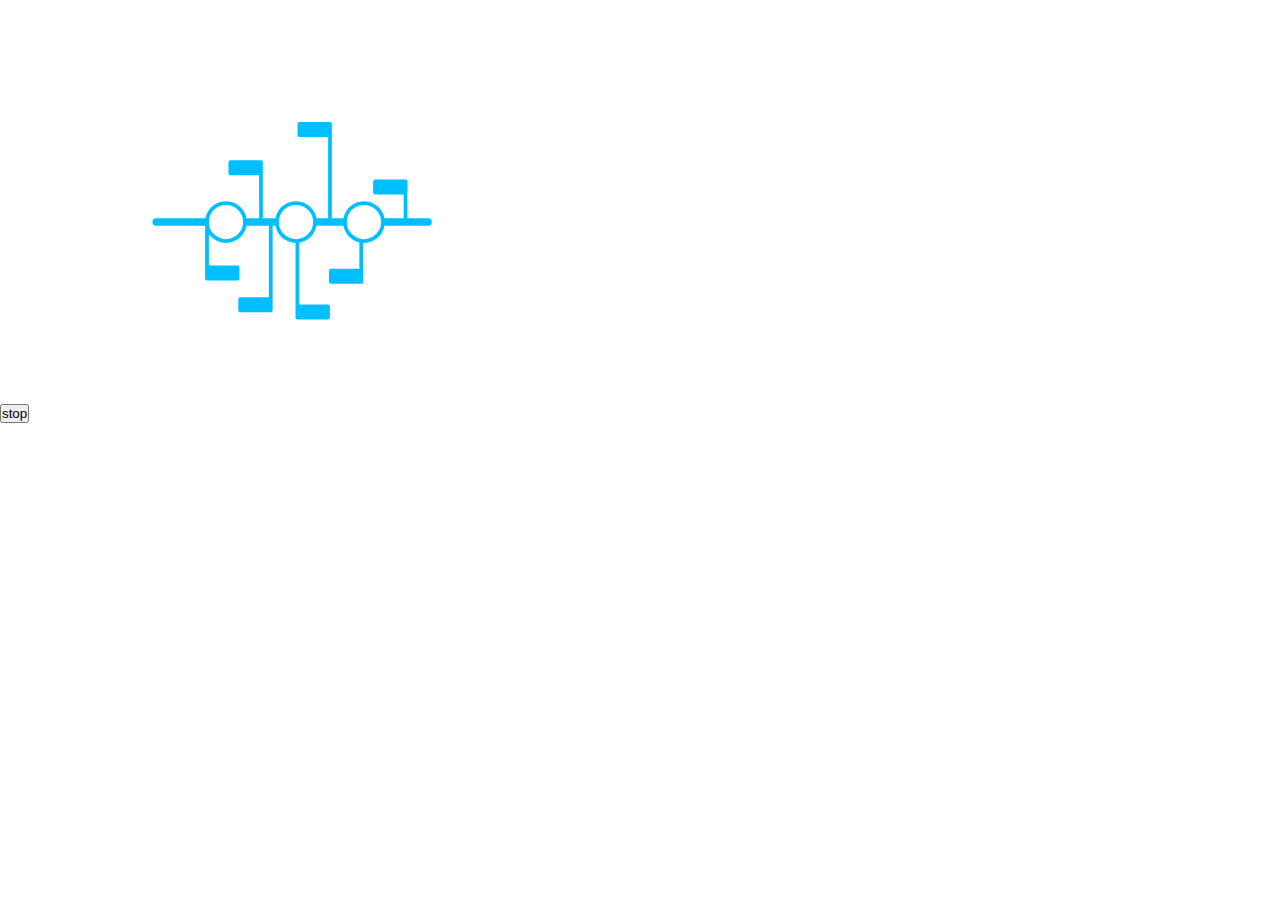
<file: sites/MScComputing/prep/vectorImgs2/vectorImgs2.html>
﻿<!DOCTYPE HTML><html><head><style>*{margin:0;padding:0;}</style><meta charset="utf-8" /><title></title></head><body style="overflow:hidden;"><script>var data ={"Bg":"#FFFFFF","FV":"9","Fc":"14","Fh":"400","Fr":12.0,"Fw":"550","Ft":{"xi":0,"xm":550,"yi":0,"ym":400},"Mf":{"tp":39,"Sf":[{"d":1,"id":"1","ma":"1,0,0,1,0,0","rp":true,"tp":26},{"tp":1},{"d":1,"id":"2","rp":true,"tp":26},{"tp":1},{"d":1,"id":"3","rp":true,"tp":26},{"tp":1},{"d":1,"id":"4","rp":true,"tp":26},{"tp":1},{"d":1,"id":"5","rp":true,"tp":26},{"tp":1},{"d":1,"id":"6","rp":true,"tp":26},{"tp":1},{"d":1,"id":"7","rp":true,"tp":26},{"tp":1},{"d":1,"id":"8","rp":true,"tp":26},{"tp":1},{"d":1,"id":"9","rp":true,"tp":26},{"tp":1},{"d":1,"id":"10","rp":true,"tp":26},{"tp":1},{"d":1,"id":"11","rp":true,"tp":26},{"tp":1},{"d":1,"id":"12","rp":true,"tp":26},{"tp":1},{"d":1,"id":"13","rp":true,"tp":26},{"tp":1},{"d":1,"id":"14","rp":true,"tp":26},{"tp":1}]},"tg":[{"id":1,"tp":2,"Fs":[{"c":"rgb(0,191,255)","tp":1},{"c":"rgb(255,0,0)","tp":1}],"pt":[{"da":"M360.6,186.6Q363.25 186.85 366.1 187.75Q389.65 206.4 405.05 232.25Q419.3 256.15 425.5 283.2Q432 311.8 433.05 341.05Q433.35 348.9 428.35 355.05Q421.85 359.1 415.35 354.65Q408.75 350.05 407.65 342.05Q404.95 322.1 399.15 302.65Q390.75 274.5 373.55 250.35L374.65 275.85Q377.25 318.55 385.2 360.65L251.35 361.3Q263.8 336.8 264.7 309.15Q265.45 285.35 261.2 250.75Q253.2 263.85 242.6 279.05Q231.95 294.25 215.85 290.6Q199.75 286.9 191.1 261.3Q182.45 235.65 180.05 221.8L177.55 207.15L177.05 206.1Q175.9 206.1 172.35 198.55L172.7 194.5L171.95 189.25L171.2 184.95L170.65 182.8L168.5 179.75L165.5 174.6L163.3 169.55L163.15 169.15L161.45 166.8Q160.8 165.7 159.65 162.65Q158.4 159.35 158.4 158.35Q158.4 156 160.95 158.65Q163.3 161.05 165.3 164.75L169.35 169.7L172.15 173.1L172.55 173.3Q174.1 174.15 174.9 174.3Q175.65 172.1 175.65 171.2Q175.65 169.65 173.95 164.85L172.6 161.2Q170.3 155.35 170.15 154.55Q169.45 153.7 168.75 151.35L167.9 147.8Q167.9 145.3 168.75 145.05L169.35 145.25Q169.55 144.6 170.05 144.65Q170.8 144.7 171.95 146.35Q174.4 149.95 175.45 155.55L178.95 162.2L181.4 167.1L181.6 167.1Q182.1 167.1 183.75 160.65L183.55 152.9L183.3 145.2L182.85 139.7L182.4 136.6Q182.4 132.95 185.5 132.2Q187.55 131.7 188.25 132.6Q188.1 132.9 188.1 133.35L188.4 134.6L188.9 148.55Q188.95 149.7 189.35 152.2L189.8 155.7L189.8 159.65L190.1 160.95L190.6 163.3Q191.35 165.8 192.6 165.8Q194.6 165.8 198.7 152.25L202.1 140.05L202.85 139.85Q204.15 139.85 204.75 140.7L205.05 141.25L205.75 142.1Q205.4 142.85 205.55 144L204.9 149.6L204.25 154.95L203.8 159.3L203.8 159.4L204.15 163.3L204.35 163.8L203.8 168.5L204.05 173.3L204.15 175.5L203.8 176.8Q204.7 178.95 205.95 178.95Q206.55 178.95 208.65 175.85L211.4 171.45Q212.9 168.85 214.1 167.55Q215.85 165.8 217.95 165.8Q220.05 165.85 220.05 167.7Q220.05 168.7 217 173.7L213.75 179.1L213.25 181.8L212.75 184.7L212.5 185.45L212.25 191.1Q212.2 192.9 210.3 195.55L206.85 199.5Q204.85 201.6 203.6 203.6Q203.05 203.95 202.65 204.6Q201.9 205.75 201.9 206.55L202 207.3L201.7 207.45L201.9 208.7Q205.65 228.8 212.6 248Q214 251.95 220.75 261.15Q232.7 236.05 240.45 220.75Q248.2 205.45 251.3 200.9Q258.7 191.6 272.4 188.8L283.1 187.85L286.35 190.55Q288.15 191.5 290.75 192.45Q306.35 198.45 323.1 197.65Q339 196.75 352.95 189.6L355.25 187.75Q356.7 186.25 360.6 186.6M204.5,146.25L204.5 146.2L204.3 147.3L204.5 146.25M174.8,161.15L174.75 161.1L174.75 161.15L174.8 161.15","fi":0},{"da":"M358.25,97Q373.95 112.7 373.95 134.8Q373.95 156.95 358.25 172.65Q342.55 188.3 320.45 188.3Q310.6 188.3 302.05 185.2Q291.3 181.35 282.6 172.65Q266.95 156.95 266.95 134.8Q266.95 112.7 282.6 97Q298.3 81.3 320.45 81.3Q342.25 81.3 357.8 96.55L358.25 97","fi":1}]},{"id":2,"tp":2,"Fs":[{"c":"rgb(0,191,255)","tp":1}],"pt":[{"da":"M358.25,97Q373.95 112.7 373.95 134.8Q373.95 156.95 358.25 172.65Q342.55 188.3 320.45 188.3Q310.6 188.3 302.05 185.2Q291.3 181.35 282.6 172.65Q266.95 156.95 266.95 134.8Q266.95 112.7 282.6 97Q298.3 81.3 320.45 81.3Q342.25 81.3 357.8 96.55L358.25 97M355.25,187.75Q356.7 186.25 360.6 186.6Q363.25 186.85 366.1 187.75Q389.65 206.4 405.05 232.25Q419.3 256.15 425.5 283.2Q432 311.8 433.05 341.05Q433.35 348.9 428.35 355.05Q421.85 359.1 415.35 354.65Q408.75 350.05 407.65 342.05Q404.95 322.1 399.15 302.65Q390.75 274.5 373.55 250.35L374.65 275.85Q377.25 318.55 385.2 360.65L251.35 361.3Q263.8 336.8 264.7 309.15Q265.45 285.35 261.2 250.75Q253.2 263.85 242.6 279.05Q231.95 294.25 215.85 290.6Q199.75 286.9 191.1 261.3Q182.45 235.65 180.05 221.8L177.55 207.15L177.05 206.1Q175.9 206.1 172.35 198.55L172.7 194.5L171.95 189.25L171.2 184.95L170.65 182.8L168.5 179.75L165.5 174.6L163.3 169.55L163.15 169.15L161.45 166.8Q160.8 165.7 159.65 162.65Q158.4 159.35 158.4 158.35Q158.4 156 160.95 158.65Q163.3 161.05 165.3 164.75L169.35 169.7L172.15 173.1L172.55 173.3Q174.1 174.15 174.9 174.3Q175.65 172.1 175.65 171.2Q175.65 169.65 173.95 164.85L172.6 161.2Q170.3 155.35 170.15 154.55Q169.45 153.7 168.75 151.35L167.9 147.8Q167.9 145.3 168.75 145.05L169.35 145.25Q169.55 144.6 170.05 144.65Q170.8 144.7 171.95 146.35Q174.4 149.95 175.45 155.55L178.95 162.2L181.4 167.1L181.6 167.1Q182.1 167.1 183.75 160.65L183.55 152.9L183.3 145.2L182.85 139.7L182.4 136.6Q182.4 132.95 185.5 132.2Q187.55 131.7 188.25 132.6Q188.1 132.9 188.1 133.35L188.4 134.6L188.9 148.55Q188.95 149.7 189.35 152.2L189.8 155.7L189.8 159.65L190.1 160.95L190.6 163.3Q191.35 165.8 192.6 165.8Q194.6 165.8 198.7 152.25L202.1 140.05L202.85 139.85Q204.15 139.85 204.75 140.7L205.05 141.25L205.75 142.1Q205.4 142.85 205.55 144L204.9 149.6L204.25 154.95L203.8 159.3L203.8 159.4L204.15 163.3L204.35 163.8L203.8 168.5L204.05 173.3L204.15 175.5L203.8 176.8Q204.7 178.95 205.95 178.95Q206.55 178.95 208.65 175.85L211.4 171.45Q212.9 168.85 214.1 167.55Q215.85 165.8 217.95 165.8Q220.05 165.85 220.05 167.7Q220.05 168.7 217 173.7L213.75 179.1L213.25 181.8L212.75 184.7L212.5 185.45L212.25 191.1Q212.2 192.9 210.3 195.55L206.85 199.5Q204.85 201.6 203.6 203.6Q203.05 203.95 202.65 204.6Q201.9 205.75 201.9 206.55L202 207.3L201.7 207.45L201.9 208.7Q205.65 228.8 212.6 248Q214 251.95 220.75 261.15Q232.7 236.05 240.45 220.75Q248.2 205.45 251.3 200.9Q258.7 191.6 272.4 188.8L283.1 187.85L286.35 190.55Q288.15 191.5 290.75 192.45Q306.35 198.45 323.1 197.65Q339 196.75 352.95 189.6L355.25 187.75M204.5,146.2L204.3 147.3L204.5 146.25L204.5 146.2M174.8,161.15L174.75 161.1L174.75 161.15L174.8 161.15","fi":0}]},{"id":3,"tp":2,"Fs":[{"c":"rgb(0,191,255)","tp":1},{"c":"rgb(0,255,0)","tp":1},{"c":"rgb(255,0,0)","tp":1},{"c":"rgb(255,255,0)","tp":1},{"c":"rgb(255,102,0)","tp":1},{"c":"rgb(255,0,255)","tp":1}],"pt":[{"da":"M153.55,270.85L244.1 270.85L244.1 361.4L153.55 361.4L153.55 270.85","fi":0},{"da":"M341.05,361.4L250.5 361.4L250.5 270.85L341.05 270.85L341.05 361.4","fi":1},{"da":"M341.05,265.75L250.5 265.75L250.5 175.2L341.05 175.2L341.05 265.75","fi":2},{"da":"M344.9,79.5L435.4 79.5L435.4 170.05L344.9 170.05L344.9 79.5","fi":3},{"da":"M436.75,175.2L436.75 265.75L346.2 265.75L346.2 175.2L436.75 175.2","fi":4},{"da":"M347.5,270.85L438.05 270.85L438.05 361.4L347.5 361.4L347.5 270.85","fi":5}]},{"id":4,"tp":2,"Fs":[{"c":"rgb(0,191,255)","tp":1}],"pt":[{"da":"M344.9,79.5L435.4 79.5L435.4 170.05L344.9 170.05L344.9 79.5M436.75,175.2L436.75 265.75L346.2 265.75L346.2 175.2L436.75 175.2M347.5,270.85L438.05 270.85L438.05 361.4L347.5 361.4L347.5 270.85M341.05,361.4L250.5 361.4L250.5 270.85L341.05 270.85L341.05 361.4M341.05,265.75L250.5 265.75L250.5 175.2L341.05 175.2L341.05 265.75M153.55,270.85L244.1 270.85L244.1 361.4L153.55 361.4L153.55 270.85","fi":0}]},{"id":5,"tp":2,"Ls":[{"stroke":"rgb(255,0,0)","stroke-linecap":"round","stroke-linejoin":"round","stroke-miterlimit":3,"stroke-width":7.50},{"stroke":"rgb(0,191,255)","stroke-linecap":"round","stroke-linejoin":"round","stroke-miterlimit":3,"stroke-width":13.250}],"pt":[{"da":"M412.75,222.45L432 222.45M295.55,337.7L295.55 355M295.55,105.2L295.55 86.95M295.55,337.7L295.55 241.65M276.35,222.45L180.3 222.45L161.05 222.45M295.55,105.2L295.55 206.1M412.75,222.45L314.75 222.45","ln":0},{"da":"M180.3,222.45L180.3 221.45Q180.3 173.3 214.3 139.25Q248.05 105.5 295.55 105.2L296.5 105.2Q344.65 105.2 378.75 139.25Q412.75 173.3 412.75 221.45L412.75 222.45Q412.45 269.95 378.75 303.65Q344.65 337.7 296.5 337.7L295.55 337.7M180.3,222.45Q180.6 269.95 214.3 303.65Q248.05 337.35 295.55 337.7","ln":1}]},{"id":6,"tp":2,"Ls":[{"stroke":"rgb(0,191,255)","stroke-linecap":"round","stroke-linejoin":"round","stroke-miterlimit":3,"stroke-width":13.250},{"stroke":"rgb(0,191,255)","stroke-linecap":"round","stroke-linejoin":"round","stroke-miterlimit":3,"stroke-width":7.50}],"pt":[{"da":"M180.3,222.45L180.3 221.45Q180.3 173.3 214.3 139.25Q248.05 105.5 295.55 105.2L296.5 105.2Q344.65 105.2 378.75 139.25Q412.75 173.3 412.75 221.45L412.75 222.45Q412.45 269.95 378.75 303.65Q344.65 337.7 296.5 337.7L295.55 337.7M180.3,222.45Q180.6 269.95 214.3 303.65Q248.05 337.35 295.55 337.7","ln":0},{"da":"M412.75,222.45L432 222.45M295.55,337.7L295.55 355M295.55,105.2L295.55 86.95M276.35,222.45L180.3 222.45L161.05 222.45M295.55,337.7L295.55 241.65M295.55,105.2L295.55 206.1M412.75,222.45L314.75 222.45","ln":1}]},{"id":7,"tp":2,"Fs":[{"c":"rgb(51,51,255)","tp":1},{"c":"rgb(0,191,255)","tp":1},{"c":"rgb(255,0,0)","tp":1},{"c":"rgb(255,255,0)","tp":1},{"c":"rgb(0,255,0)","tp":1},{"c":"rgb(255,102,0)","tp":1}],"Ls":[{"stroke":"rgb(0,191,255)","stroke-linecap":"round","stroke-linejoin":"round","stroke-miterlimit":3,"stroke-width":7.50},{"stroke":"rgb(0,191,255)","stroke-linecap":"round","stroke-linejoin":"round","stroke-miterlimit":3,"stroke-width":3.750},{"stroke":"rgb(255,0,0)","stroke-linecap":"round","stroke-linejoin":"round","stroke-miterlimit":3,"stroke-width":3.750},{"stroke":"rgb(255,255,0)","stroke-linecap":"round","stroke-linejoin":"round","stroke-miterlimit":3,"stroke-width":3.750},{"stroke":"rgb(0,255,0)","stroke-linecap":"round","stroke-linejoin":"round","stroke-miterlimit":3,"stroke-width":3.750},{"stroke":"rgb(255,102,0)","stroke-linecap":"round","stroke-linejoin":"round","stroke-miterlimit":3,"stroke-width":3.750},{"stroke":"rgb(51,51,255)","stroke-linecap":"round","stroke-linejoin":"round","stroke-miterlimit":3,"stroke-width":3.750}],"pt":[{"da":"M361.25,270.7L361.5 281.3L361.5 281.95L330.9 281.95L330.9 270.7L361.25 270.7","fi":0},{"da":"M330,135L299.4 135L299.4 123.75L330 123.75L330 135M328,317.55L297.4 317.55L297.4 306.3L328 306.3L328 317.55","fi":1},{"da":"M230.35,162.2L260.95 162.2L260.95 163.75L260.95 173.45L230.35 173.45L230.35 162.2","fi":2},{"da":"M207,267.25L237.6 267.25L237.6 278.5L207 278.5L207 267.25","fi":3},{"da":"M240.15,299.1L270.75 299.1L270.75 310.35L240.15 310.35L240.15 299.1","fi":4},{"da":"M375.05,181.25L405.65 181.25L405.65 185.05L405.5 192.5L375.05 192.5L375.05 181.25","fi":5},{"da":"M385.7,222L405.5 222L428 222M330,222L342.9 222M274.6,222L261 222L247.4 222M156.2,222L205.2 222M330,222L317.4 222","ln":0},{"da":"M330,123.75L299.4 123.75L299.4 135L330 135L330 123.75M405.5,222L405.5 192.5L405.65 192.5L405.65 185.05M361.25,270.7L361.25 240.85Q355.15 240 350.55 235.4Q345 229.85 345 222Q345 214.15 350.55 208.55Q356.15 203 364 203Q371.85 203 377.4 208.55Q383 214.15 383 222Q383 229.85 377.4 235.4Q371.85 241 364 241L361.25 240.85M328,306.3L297.4 306.3L297.4 317.55L328 317.55L328 306.3M330,222L330 135M297.4,306.3L297.4 240.95L296 241Q288.15 241 282.55 235.4Q277.15 230 277 222.5L277 222Q277 214.15 282.55 208.55Q288.15 203 296 203Q303.85 203 309.4 208.55Q315 214.15 315 222Q315 229.85 309.4 235.4Q304.35 240.5 297.4 240.95M207,267.25L207 222.5L207 222Q207 214.15 212.55 208.55Q218.15 203 226 203Q233.85 203 239.4 208.55Q245 214.15 245 222Q245 229.85 239.4 235.4Q233.85 241 226 241Q218.15 241 212.55 235.4Q207.15 230 207 222.5M270.75,223.75L270.75 299.1M261,222L260.95 173.45","ln":1},{"da":"M230.35,173.45L260.95 173.45L260.95 163.75L260.95 162.2L230.35 162.2L230.35 173.45z","ln":2},{"da":"M207,278.5L237.6 278.5L237.6 267.25L207 267.25L207 278.5z","ln":3},{"da":"M240.15,310.35L270.75 310.35L270.75 299.1L240.15 299.1L240.15 310.35z","ln":4},{"da":"M375.05,192.5L405.5 192.5L405.65 185.05L405.65 181.25L375.05 181.25L375.05 192.5z","ln":5},{"da":"M361.5,281.3L361.5 270.7L361.25 270.7L361.5 281.3L361.5 281.95L330.9 281.95L330.9 270.7L361.25 270.7","ln":6}]},{"id":8,"tp":2,"Fs":[{"c":"rgb(0,191,255)","tp":1}],"Ls":[{"stroke":"rgb(0,191,255)","stroke-linecap":"round","stroke-linejoin":"round","stroke-miterlimit":3,"stroke-width":3.750},{"stroke":"rgb(0,191,255)","stroke-linecap":"round","stroke-linejoin":"round","stroke-miterlimit":3,"stroke-width":7.50}],"pt":[{"da":"M330,135L299.4 135L299.4 123.75L330 123.75L330 135M375.05,181.25L405.65 181.25L405.65 185.05L405.5 192.5L375.05 192.5L375.05 181.25M361.25,270.7L361.5 281.3L361.5 281.95L330.9 281.95L330.9 270.7L361.25 270.7M328,317.55L297.4 317.55L297.4 306.3L328 306.3L328 317.55M230.35,162.2L260.95 162.2L260.95 163.75L260.95 173.45L230.35 173.45L230.35 162.2M207,278.5L207 267.25L237.6 267.25L237.6 278.5L207 278.5M240.15,299.1L270.75 299.1L270.75 310.35L240.15 310.35L240.15 299.1","fi":0},{"da":"M330,123.75L299.4 123.75L299.4 135L330 135L330 123.75M375.05,192.5L405.5 192.5L405.65 185.05L405.65 181.25L375.05 181.25L375.05 192.5M405.5,222L405.5 192.5L405.65 192.5L405.65 185.05M361.5,281.3L361.5 281.95L330.9 281.95L330.9 270.7L361.25 270.7L361.5 281.3L361.5 270.7L361.25 270.7L361.25 240.85Q355.15 240 350.55 235.4Q345 229.85 345 222Q345 214.15 350.55 208.55Q356.15 203 364 203Q371.85 203 377.4 208.55Q383 214.15 383 222Q383 229.85 377.4 235.4Q371.85 241 364 241L361.25 240.85M328,306.3L297.4 306.3L297.4 317.55L328 317.55L328 306.3M330,222L330 135M230.35,173.45L260.95 173.45L260.95 163.75L260.95 162.2L230.35 162.2L230.35 173.45M297.4,306.3L297.4 240.95L296 241Q288.15 241 282.55 235.4Q277.15 230 277 222.5L277 222Q277 214.15 282.55 208.55Q288.15 203 296 203Q303.85 203 309.4 208.55Q315 214.15 315 222Q315 229.85 309.4 235.4Q304.35 240.5 297.4 240.95M207,267.25L207 278.5L237.6 278.5L237.6 267.25L207 267.25L207 222.5L207 222Q207 214.15 212.55 208.55Q218.15 203 226 203Q233.85 203 239.4 208.55Q245 214.15 245 222Q245 229.85 239.4 235.4Q233.85 241 226 241Q218.15 241 212.55 235.4Q207.15 230 207 222.5M240.15,310.35L270.75 310.35L270.75 299.1L240.15 299.1L240.15 310.35M270.75,223.75L270.75 299.1M261,222L260.95 173.45","ln":0},{"da":"M385.7,222L405.5 222L428 222M330,222L342.9 222M274.6,222L261 222L247.4 222M156.2,222L205.2 222M330,222L317.4 222","ln":1}]},{"id":9,"tp":2,"Fs":[{"c":"rgb(0,191,255)","tp":1},{"c":"rgb(255,255,255)","tp":1}],"pt":[{"da":"M519.1,160.25L500 159.55L500 158.65L503.35 151.95L518.4 151.05L527.4 153.55L527.75 160.55L525.2 161.15L526.45 295.6Q526.2 295.75 526.1 295.8L525.5 295.65Q524.9 295.65 525.05 295.85L525.5 296L522.25 296.3L516.05 295.75L515.95 295.3L514.95 293.95L515.1 293.9L514.95 293.6L514.9 293.3L514.55 292.75L520.95 162.35L519.1 160.25M399.6,145.2L403.6 153.2L403.65 154.25L380.85 155.1L378.65 157.6L386.55 318.35L386.1 318.25L385.35 318.5L385.35 318.25L384.9 317.8Q384.2 317.2 384.2 318.55L384.1 319.3Q383.8 318.55 383.4 318.55Q383.4 318.8 382.6 318.1Q381.8 317.4 381.8 318.55Q381.75 317.55 379 318.15Q376.2 318.75 376.2 317.75L376.05 316.95Q375.25 317.05 373.8 316.15Q374.4 316.15 374 315.75L373.55 315.45Q373.85 315.45 373.6 315.25L372.25 313.5L372.15 313.35L373.6 156.15L370.55 155.45L371 147.15L381.7 144.15L399.6 145.2M340.95,133.4L323.55 134.05L328.1 227.9L327 229.2Q325.7 230.5 324.9 230.5Q323.7 230.5 322.05 229.6Q319.5 228.3 319.2 225.95L320.05 134.75L317.95 134.4L318.35 128.55L326.3 126.65L338.1 127.1L340.9 132.7L340.95 133.4M360.45,133.25L359.3 133.45L359.9 194.2L358.35 194.3L355.2 193.65L354.15 193.4L354.8 186.4L357.45 133.05L347.8 132.45L349.35 129.35L355.8 129L360.1 130.15L360.45 133.25M422.55,134.85L429.25 136.4L429.6 141.3L427.85 141.65L428.75 235.7Q427.25 237.35 424.1 237.35Q423.35 237.35 421.95 236.8L420.55 236.15L420.5 236.1L420.2 235.9L424.9 142.5L423.6 141L410.3 140.5L410.3 139.9L412.65 135.2L422.55 134.85M514.55,292.75L514.4 295.45L515.7 296.3L516.3 296.65L523.3 301.3Q538.95 311.65 554.35 322.3L397.65 335.95L395.65 335.45Q391.95 326.8 387.95 318.45L387.7 317.95L383.05 215.75Q396.45 223.25 409.65 230.9L419.6 236.7L419.7 236.75L420.15 237L425.95 240.45L427.4 241.3Q471.45 267.3 513.5 294.8L513.55 294.85L513.7 291.35L514.55 292.75M352.9,199.15L371.65 209.4L370.7 286.3Q352.45 255.7 329 228.55L327.05 185.35L352.85 199.15L352.9 199.15M227.4,117.95L229.95 118.1L230.55 119.45L227.15 119.6L226.8 119.8L227.7 135.95L229.15 136.65L230.4 137.25L231.9 137.95L232.1 138.05L233.4 138.65L234.8 139.3L236.05 139.9L240.3 141.95L240.35 141.95L240.35 142L240.4 142.25L240.3 142.25L240.1 142.65L240.3 143.5L240.45 143.95L240.35 144.4L240.4 144.65L240.3 145L240.25 145.05L240.3 145.15L240.35 145.8L240.3 146.8L240.25 146.8L240.05 147.1L240.2 148.15Q239.95 148.15 239.95 148.4L240.15 149.4L240.2 149.6L240.4 150.15L240.2 150.05L236.45 147.5L234.7 146.35L233.8 145.75L231.85 144.45L230.4 143.5L229.15 142.7L228.05 142L228.2 144.95L228.15 144.9L226.35 144.3L225.8 144.15L225.85 140.6L224.65 139.85L222.55 138.5L221.75 138L220.4 137.2L220.35 137.15L218.1 135.75L217.5 135.4L217.35 135.3L216.1 134.55L215.45 134.15L214.45 133.55L214.15 133.35L214.25 136.05L214.2 136.55L212.85 135.9L212.65 135.8L212.7 132.5L211.55 131.8L211 131.5L207.95 129.7L206.9 129.1L206.5 128.85L205.45 128.3L204.7 127.85Q204.35 127.6 204 127.45L203.7 127.25L203.55 127.2L203.4 127.1L203.25 127.15L203.25 127L202.8 126.75L202.75 126.7L202.6 126.65L202.65 127.5L201.95 127.6L201.75 127.6L201.8 126.15L196.25 123.1L195.1 122.45L194.25 122L194 121.85L193.8 121.75L193.75 121.75L193.3 121.5L193.2 121.4L193.2 121.45L193.2 121.95L193.4 123.4L193.45 123.6L193.1 123.7L192.55 123.35L192.6 121.1L191.95 120.75L191.75 120.6L182.5 115.75L182.55 116.2L182.65 117.4L182.5 117.55L182.15 117.45L182.05 117.35L182.15 115.55L175.3 112.05L182.15 115.1L182.15 112.6L182.05 112.6L182.05 112.35L182.4 112.25L182.9 112.25L183 112.55L182.4 112.6L182.3 112.65L182.5 115.25L191.9 119.5L192.6 119.8L192.65 115.8L192.5 115.8L192.5 115.4L193.05 115.25L193.85 115.3L194 115.7L192.95 115.75L192.9 115.85L193.1 120.05L193.7 120.3L194.2 120.55L194.4 120.65L195.2 121L195.55 121.15L196.35 121.5L196.5 121.6L197.45 122L201.8 124L201.85 118.25L201.65 118.2L201.7 117.85L201.7 117.7L202.35 117.55L203.3 117.6L203.55 118.1L202.25 118.15L202.15 118.3L202.5 124.3L202.75 124.4L202.8 124.45L203.15 124.6L203.45 124.75L203.75 124.85L204 125L204.3 125.15L206.45 126.1L206.5 126.15L206.7 126.25L207.2 126.45L207.25 126.5L207.3 126.5L207.95 126.8L208.05 126.85L211.05 128.25L211.4 128.4L212.75 129L212.85 119.4L212.5 119.35L212.55 118.5L213.75 118.2L215.45 118.3L215.85 119.2L213.55 119.3L213.35 119.55L213.95 129.6L214.2 129.7L216.15 130.6L217.25 131.1L217.35 131.15L217.4 131.15L217.65 131.3L217.85 131.4L220.4 132.55L221.45 133.05L222.55 133.55L224.7 134.55L225.5 134.95L225.9 135.1L226.05 119.75L225.6 119.6L225.65 118.45L227.4 117.95M232.55,122.85L233.5 123.05L233.5 123.2L233.3 123.8L233.45 137.35L233.4 137.65Q233.2 138.15 232.7 138.15Q232.5 138.15 232.2 137.95L232.1 137.85L232.15 137.4L232.2 135.55L232.2 134.65L232.2 134.6L232.2 134.45L232.3 133.25L232.85 123.95L232.65 123.75L230.75 123.7L231.1 122.9L232.55 122.85M240.25,119.9L242.8 119.25L246.5 119.45L247.35 121.4L242.4 121.6L241.95 122.15L243 143.25L243.3 143.4L247.7 145.5L247.85 145.55L248.2 145.75L249.75 146.5L249.95 146.55L257.05 150L257.4 150.15L257.2 162.15L256.9 161.9L255.5 160.9L250.75 157.45L250.45 157.2L248.1 155.55L247.75 155.3L243.7 152.45L243.65 152.4L243.4 152.25L240.6 150.3L240.55 150.25L240.6 150.05L240.6 149.7L240.5 149.1L240.6 148.85L240.7 148.4L240.6 148.05L240.5 147.75L240.6 147.3L240.85 121.85L240.2 121.65L240.25 119.9M207.3,119.5L207.95 119.45L208.45 119.55L208.45 119.9L208.3 119.9L208.4 126L208.25 126.15L207.85 126.3L207.8 126.3L207.85 124.6L207.85 124.2L208.1 119.95L208.05 119.9L207.15 119.85L207.3 119.5M217.65,122.2L218.45 122.2L219 122.3L219 122.4L219.05 122.75L218.9 122.8L218.95 130.3L218.6 130.7L218.55 130.8L218.5 130.8L218.2 130.65L218.2 129.85L218.2 129.75L218.25 129.1L218.25 129.05L218.25 128.85L218.3 128L218.6 122.8L218.55 122.7L217.45 122.65L217.65 122.2M197.4,120.2L197.4 119.75L197.65 119.6L197.7 121.45Q197.35 121.05 197.35 120.55L197.4 120.2M296.6,120.95L298.45 124.9L288.05 125.25L287.05 126.4L290.4 193.85L290.05 194.4L289.5 194.85Q288.4 194.85 286.4 193.4Q284.2 191.8 284.2 190.6L284.75 125.75L283.4 125.55L283.8 121.85L288.9 120.5L296.6 120.95M301.55,132L305.6 131.75L308.7 132.6L308.85 134.35L308.15 134.4L308.5 172.85Q307.7 173.45 306.9 173.45L305.95 173.3L305.3 173L304.9 172.75L304.9 172.65L305.3 168.05L304.95 168.3L305.45 156.85L305.8 156.65L306.9 134.8L306.4 134.2L300.7 133.95L301.55 132M261.15,152L261.2 152L261.35 152.1L261.4 152.1L261.55 152.2L263.65 153.2L264.15 153.45L265.55 154.15L266 154.35L268.5 155.6L268.95 155.8L272.8 157.7L272.95 157.75L273 157.8L283.7 163.15L283.45 183.15Q276.7 177.35 269.65 171.75L269.3 171.45L265.85 168.7L265.4 168.35L264 167.3L263.6 166.95L262.9 166.45L262.3 166L262.05 165.8L261.95 165.7L261.85 165.65L261.8 165.6L261.75 165.55L261.75 165.4L261.8 165.4L261.85 165.1L261.9 164.15L261.8 163.65L261.75 163.5L261.8 163.45L261.85 163.05L261.75 162.7L261.65 162.2L261.65 162.1L261.7 161.75L261.75 161.5L261.7 161.1L261.55 160.3L261.6 160.2L261.65 160.15L261.7 159.9L261.65 159.55L261.6 159.4L261.6 159.25L261.5 158.65L261.5 158.3L261.6 158.2L261.6 158.15L261.55 157.7L261.15 157.85L261.15 157.9L261.2 158.2L261.2 158.25L261.15 158.55L261.1 158.65L261.1 158.8L261.15 159.05L261.3 162.25L261.35 162.25L261.55 164.15L261.45 164.6L261.5 165.35L257.7 162.3L258.05 125.35L257.2 125.25L257.35 123.15L261.05 122.15L265.85 122.45L266.85 124.8L260.1 125.05L259.5 125.75L260.8 151.8L260.85 151.85L260.8 151.95L260.8 152.05L260.85 152.65L261.1 155.25L261.45 155.2L261.35 152.1L261.15 152M249.9,124.9L249.95 125.9L249.5 126.05L249.75 145.95L249.7 145.95L248.6 145.6L247.85 145.15L248.9 126.05L248.6 125.9L245.75 125.75L246.25 124.65L248.4 124.5L249.9 124.9M243.7,152.4L243.75 152.35L243.8 151.95L243.65 151.35L243.5 150.35L243.6 149.85L243.6 149.6L243.45 149L243.55 148.75L243.6 148.3L243.35 146.35L243.4 146.2L243.5 145.75L243.35 145.4L243.4 145.4L243.45 145.2L243.35 145.1L243.35 145L243.5 144.5L243.35 144.1L243.3 143.65L243.35 143.55L243.3 143.45L243.2 143.45L243.05 143.45L243.05 144.3L243.2 144.5L243.1 145.15L243.2 145.65L243.15 146.2L243.1 146.25L243.2 147.25L243.2 147.5L243.3 148.2L243.2 149.05L243.35 149.9L243.25 150.35L243.35 151.15L243.35 151.25L243.4 151.45L243.65 152.4L243.7 152.4M273.9,125.35L276.05 125.85L276.1 127.35L275.55 127.45L275.85 157.05L275.7 157.15L275 157.2L274.7 157.15L274.5 157.2Q274.5 157.1 273.95 156.95L273.25 156.65L274.6 127.75L274.2 127.3L270.05 127.1L270.8 125.45L273.9 125.35M307.35,175.1L318.6 180.95L318.15 216.45Q305.15 202.5 290.75 189.55L289.7 166.15L304.6 173.7L304.8 173.8L304.95 173.9L307.35 175.1","fi":0},{"da":"M261.35,152.1L261.45 155.2L261.1 155.25L260.85 152.65L260.85 151.85L261.15 152L261.35 152.1M261.8,163.45L261.75 163.5L261.8 163.65L261.8 164.15L261.55 164.15L261.35 162.25L261.3 162.25L261.15 159.05L261.1 158.8L261.1 158.65L261.15 158.55L261.2 158.25L261.2 158.2L261.15 157.9L261.15 157.85L261.55 157.7L261.6 158.15L261.6 158.2L261.5 158.3L261.5 158.65L261.6 159.25L261.6 159.4L261.65 159.55L261.65 160.15L261.6 160.2L261.55 160.3L261.7 161.1L261.7 161.75L261.65 162.1L261.65 162.2L261.75 162.7L261.8 163.45","fi":1}]},{"id":10,"tp":2,"Fs":[{"c":"rgb(0,191,255)","tp":1},{"c":"rgb(255,255,255)","tp":1},{"c":"rgb(255,0,0)","tp":1}],"pt":[{"da":"M403.4,152.05L404.75 152.1L404.7 153.55L403.4 152.05M403.9,248.4L408.55 246.75Q407.8 247.6 406.55 248.05L403.9 248.4M366.35,329.25L366.35 329.4L365.9 329.3L365.15 329.55L365.15 329.3L366.35 329.25M353.4,326.3L352.05 324.55L351.95 324.4L353.4 326.3M407.2,252.35Q451.25 278.35 493.3 305.85L493.35 305.9L494.25 306.05L494.2 306.5L495.5 307.35L496.1 307.7L502.7 312.05L503.1 312.35L534.15 333.35L377.45 347L375.45 346.5Q371.75 337.85 367.75 329.5L367.5 329L362.85 226.8Q376.25 234.3 389.45 241.95L399.4 247.75L399.5 247.8L399.8 248L399.95 248.05L405.75 251.5L407.2 252.35M331.3,209.45L332.65 210.2L332.7 210.2L351.45 220.45L350.5 297.35Q332.25 266.75 308.8 239.6L306.85 196.4Q319.05 202.85 331.2 209.4L331.3 209.45M334.75,229.05L322.4 218.65L320.75 219.2L320.8 219.3L331.2 230.8L334.75 229.05M404.9,286.45L431.55 324.4L442.75 320.45L409.75 285.1L404.75 286.05L404.9 286.45M222.8,154.3L223.1 154.45L227.5 156.55L227.65 156.6L228 156.8L228.3 156.9L229.55 157.55L229.75 157.6L236.85 161.05L237.2 161.2L237 173.2L236.7 172.95L235.3 171.95L230.55 168.5L230.25 168.25L227.9 166.6L227.55 166.35L223.5 163.5L223.45 163.45L223.2 163.3L223.15 162.2L223.2 162.5L223.45 163.45L223.55 163.4L223.6 163L223.45 162.4L223.3 161.4L223.4 160.9L223.4 160.8L223.25 160.05L223.35 159.8L223.4 159.35L223.15 157.4L223.2 157.25L223.3 156.8L223.2 156.55L223.15 156.45L223.2 156.45L223.25 156.25L223.15 156.1L223.15 156.05L223.3 155.55L223.15 155.15L223.1 154.7L223.15 154.6L223.1 154.5L223 154.5L222.85 154.5L222.85 155.35L223 155.55L222.9 156.2L223 156.7L222.95 157.25L222.8 154.3M220.4,161.35L220.35 161.3L220.35 161.25L220.4 161.1L220.4 161.35M220.4,160.75L220.3 160.15L220.4 159.9L220.4 160.75M220.4,159.1L220.3 158.8L220.4 158.35L220.4 159.1M207.5,147L208.95 147.7L210.2 148.3L211.7 149L211.9 149.1L211.95 149.1L213.2 149.7L214.6 150.35L215.85 150.95L220.1 153L220.15 153L220.15 153.05L220.2 153.3L220.1 153.3L219.9 153.7L220.1 154.55L220.25 155L220.15 155.45L220.2 155.7L220.1 156.05L220.05 156.1L220.1 156.2L220.15 156.85L220.1 157.85L220.05 157.85L219.85 158.15L220 159.2Q219.75 159.2 219.75 159.45L219.95 160.45L220 160.65L220.2 161.2L220 161.1L216.25 158.55L214.5 157.4L213.6 156.8L211.65 155.5L210.2 154.55L208.95 153.75L207.85 153.05L207.5 147M208,155.75L208 156L207.95 155.95L208 155.75M193.9,143.3L193.9 143.25L193.9 143.05L193.8 141.65L193.75 140.65L194 140.75L195.95 141.65L197.05 142.15L197.15 142.2L197.2 142.2L197.45 142.35L197.65 142.45L198 142.6L200.2 143.6L201.25 144.1L202.35 144.6L204.5 145.6L205.3 146L205.7 146.15L205.65 151.65L204.45 150.9L202.35 149.55L201.55 149.05L200.2 148.25L200.15 148.2L197.9 146.8L197.3 146.45L197.15 146.35L195.9 145.6L195.25 145.2L194.25 144.6L193.95 144.4L193.9 143.3M194.05,147.1L194 147.6L193.9 147.55L194.05 147.1M192.5,143.55L191.35 142.85L190.8 142.55L187.75 140.75L186.7 140.15L186.3 139.9L185.25 139.35L184.5 138.9L183.8 138.5L183.5 138.3L183.35 138.25L183.2 138.15L183.05 138.2L183.05 138.05L182.6 137.8L182.55 137.75L182.4 137.7L182.4 137.6L182.35 136.8L182.35 136.75L182.35 136.55L182.3 135.55L182.3 135.35L182.55 135.45L182.6 135.5L182.95 135.65L183.25 135.8L183.55 135.9L183.8 136.05L184.1 136.2L186.25 137.15L186.3 137.2L186.5 137.3L186.95 137.5L187 137.5L187.05 137.55L187.1 137.55L187.45 137.7L187.5 137.75L187.75 137.85L187.85 137.9L190.85 139.3L191.2 139.45L192.55 140.05L192.5 143.55M181.6,137.2L176.05 134.15L174.9 133.5L174.05 133.05L173.8 132.9L173.6 132.8L173.55 132.8L173.1 132.55L173 132.45L172.95 131.95L172.9 131.1L173.5 131.35L174 131.6L174.2 131.7L175 132.05L175.35 132.2L176.15 132.55L176.3 132.65L177.25 133.05L181.6 135.05L181.6 137.2M162.3,126.3L171.7 130.55L172.4 130.85L172.4 132.15L171.75 131.8L171.55 131.65L162.3 126.8L162.3 126.3M161.95,126.6L155.1 123.1L161.95 126.15L161.95 126.6M162.1,123.7L161.95 123.7L161.95 123.65L162.1 123.7M172.75,126.8L172.7 126.9L172.45 126.9L172.45 126.85L172.75 126.8M181.65,129.3L181.95 129.35L181.65 129.35L181.65 129.3L181.45 129.25L181.5 128.9L181.65 129.3M241.55,174.55L241.6 174.5L241.65 174.1L241.55 173.75L241.45 173.25L241.45 173.15L241.5 172.8L241.55 172.55L241.5 172.15L241.35 171.35L241.4 171.25L241.45 171.2L241.5 170.95L241.45 170.6L241.4 170.45L241.4 170.3L241.3 169.9L241.35 169.25L241.4 169.25L241.4 169.2L241.4 168.9L241.4 168.45L241.2 166.25L241.25 166.25L241.15 163.15L240.95 163.05L241 163.05L241.15 163.15L241.2 163.15L241.35 163.25L243.45 164.25L243.95 164.5L245.35 165.2L245.8 165.4L248.3 166.65L248.75 166.85L252.55 168.7L252.6 168.75L252.75 168.8L252.8 168.85L263.5 174.2L263.25 194.2Q256.5 188.4 249.45 182.8L249.1 182.5L245.65 179.75L245.2 179.4L243.8 178.35L243.4 178L242.45 177.3L242.1 177.05L241.85 176.85L241.65 176.7L241.6 176.65L241.55 176.6L241.55 176.5L241.55 176.45L241.6 176.45L241.65 176.15L241.7 175.2L241.6 174.7L241.55 174.55M223,158.3L223.1 159.25L223.05 159.75L223 158.3M223.1,160.55L223.15 160.95L223.1 161.15L223.1 160.55M301.85,240.65Q299.3 239.35 299 237L301.85 240.65M273.4,187.25L272.5 187.6L272.5 187.65L278.45 194.2L280.5 193.2L273.4 187.25M284.75,184.95L287.15 186.15L298.4 192L297.95 227.5Q284.95 213.55 270.55 200.6L269.5 177.2L284.4 184.75L284.6 184.85L284.7 184.9L284.75 184.95","fi":0},{"da":"M241.1,165.95L241 166.3L240.9 166.3L240.65 163.7L240.65 162.9L240.95 163.05L241.15 163.15L241.25 166.25L241.2 166.25L241.1 165.95M241.6,174.5L241.55 174.55L241.6 174.7L241.6 175.2L241.35 175.2L241.15 173.3L241.1 173.3L240.95 170.1L240.9 169.85L240.9 169.7L240.95 169.6L240.95 169.95L241.1 170L241.3 169.95L241.3 169.9L241.4 170.3L241.4 170.45L241.45 170.6L241.45 171.2L241.4 171.25L241.35 171.35L241.5 172.15L241.5 172.8L241.45 173.15L241.45 173.25L241.55 173.75L241.6 174.5M241.4,169.25L241.35 169.25L241.4 169L241.4 169.25","fi":1},{"da":"M507.55,171.6L505 172.2L506.25 306.65Q506 306.8 505.9 306.85L505.3 306.7Q504.7 306.7 504.85 306.9L505.3 307.05L502.05 307.35L495.85 306.8L495.75 306.35L494.9 305.2L494.75 305L494.85 305L494.9 304.95L494.75 304.65L494.7 304.35L494.35 303.8L500.75 173.4L498.9 171.3L479.8 170.6L479.8 169.7L483.15 163L498.2 162.1L507.2 164.6L507.55 171.6M403.9,248.4L401.75 247.85L400.35 247.2L400.3 247.15L400 246.95L404.7 153.55L404.75 152.1L403.4 152.05L390.1 151.55L390.1 150.95L392.45 146.25L402.35 145.9L409.05 147.45L409.4 152.35L407.65 152.7L408.55 246.75L403.9 248.4M329.15,140.4L335.6 140.05L339.9 141.2L340.25 144.3L339.1 144.5L339.7 205.25L338.15 205.35L335 204.7L333.95 204.45L334.6 197.45L337.25 144.1L327.6 143.5L329.15 140.4M365.15,329.3L364.7 328.85Q364 328.25 364 329.6L363.9 330.35Q363.6 329.6 363.2 329.6L362.4 329.15Q361.6 328.45 361.6 329.6Q361.55 328.6 358.8 329.2Q356 329.8 356 328.8L355.85 328Q355.05 328.1 353.6 327.2Q354.2 327.2 353.8 326.8L353.35 326.5Q353.65 326.5 353.4 326.3L351.95 324.4L353.4 167.2L350.35 166.5L350.8 158.2L361.5 155.2L379.4 156.25L383.4 164.25L383.45 165.3L360.65 166.15L358.45 168.65L366.35 329.25L365.15 329.3M331.2,230.8L320.8 219.3L320.75 219.2L322.4 218.65L334.75 229.05L331.2 230.8M404.75,286.05L409.75 285.1L442.75 320.45L431.55 324.4L404.9 286.45L404.75 286.05M213.3,134.25L213.1 134.85L213.25 148.4L213.2 148.7L212.5 149.2Q212.3 149.2 212 149L211.9 148.9L211.95 148.45L212 146.6L212 145.7L212 145.65L212 145.5L212.1 144.3L212.65 135L212.45 134.8L210.55 134.75L210.9 133.95L212.35 133.9L213.3 134.1L213.3 134.25M220.4,161.1L220.4 160.85L220.4 160.75L220.4 159.9L220.5 159.45L220.4 159.1L220.4 158.35L220.65 132.9L220 132.7L220.05 130.95L222.6 130.3L226.3 130.5L227.15 132.45L222.2 132.65L221.75 133.2L222.8 154.3L222.95 157.25L222.9 157.3L223 158.3L223.05 159.75L223 160.1L223.1 160.55L223.1 161.15L223.05 161.4L223.15 162.2L223.2 163.3L223.4 165.2L223.1 165.2L223.05 165.15L223 165.15L221.7 164.95Q221.05 164.75 220.35 164.1L220.4 161.35L220.4 161.1M207.85,153.05L208 155.75L207.95 155.95L206.15 155.35L205.6 155.2L205.65 151.65L205.7 146.15L205.85 130.8L205.4 130.65L205.45 129.5L207.2 129L209.75 129.15L210.35 130.5L206.95 130.65L206.6 130.85L207.5 147L207.85 153.05M192.55,140.05L192.65 130.45L192.3 130.4L192.35 129.55L193.55 129.25L195.25 129.35L195.65 130.25L193.35 130.35L193.15 130.6L193.75 140.65L193.8 141.65L193.9 143.05L193.9 143.25L193.9 143.3L193.95 144.4L194.05 147.1L193.9 147.55L192.65 146.95L192.45 146.85L192.5 143.55L192.55 140.05M182.4,137.7L182.45 138.55L181.75 138.65L181.55 138.65L181.6 137.2L181.6 135.05L181.65 129.35L181.95 129.35L181.65 129.3L181.5 128.9L181.5 128.75L182.15 128.6L183.1 128.65L183.35 129.15L182.05 129.2L181.95 129.35L182.3 135.35L182.3 135.55L182.35 136.55L182.35 136.75L182.35 136.8L182.4 137.6L182.4 137.7M172.4,130.85L172.45 126.9L172.7 126.9L172.9 131.1L172.95 131.95L173 132.45L173 132.5L173 133L173.2 134.45L173.25 134.65L172.9 134.75L172.35 134.4L172.4 132.15L172.4 130.85M161.95,123.65L161.85 123.65L161.85 123.4L162.2 123.3L162.7 123.3L162.8 123.6L162.2 123.65L162.1 123.7L162.3 126.3L162.3 126.8L162.35 127.25L162.45 128.45L162.3 128.6L161.95 128.5L161.85 128.4L161.95 126.6L161.95 126.15L161.95 123.7L162.1 123.7L161.95 123.65M172.45,126.85L172.3 126.85L172.3 126.45L172.85 126.3L173.65 126.35L173.8 126.75L172.75 126.8L172.45 126.85M240.6,163L240.6 163.1L240.65 163.7L240.9 166.3L241 166.3Q240.85 166.75 240.85 167.7L240.95 169.6L240.9 169.7L240.9 169.85L240.95 170.1L241.1 173.3L241.15 173.3L241.35 175.2L241.25 175.65L241.55 182.65L239.45 182.9Q238.75 182.9 237.9 182.15L237.6 181.85L237.4 181.65L237.85 136.4L237 136.3L237.15 134.2L240.85 133.2L245.65 133.5L246.65 135.85L239.9 136.1L239.3 136.8L240.6 162.85L240.65 162.9L240.6 163M228.2,135.55L229.7 135.95L229.75 136.95L229.3 137.1L229.55 157L229.5 157L228.4 156.65L227.65 156.2L228.7 137.1L228.4 136.95L225.55 136.8L226.05 135.7L228.2 135.55M177.4,128.6L177.3 128.55L176.75 128.5L176.85 128.3L177.3 128.3L177.55 128.35L177.55 128.55L177.45 128.55L177.45 128.6L177.4 128.6M177.2,130.8L177.45 130.65L177.5 132.5Q177.15 132.1 177.15 131.6L177.2 131.25L177.2 130.8M198.85,133.8L198.7 133.85L198.75 141.35L198.4 141.75L198.35 141.85L198.3 141.85L198 141.7L198 140.9L198 140.8L198.05 140.15L198.05 140.1L198.05 139.9L198.1 139.05L198.4 133.85L198.35 133.75L197.25 133.7L197.45 133.25L198.25 133.25L198.8 133.35L198.8 133.45L198.85 133.8M187.1,130.55L187.75 130.5L188.2 130.6L188.25 130.6L188.25 130.95L188.1 130.95L188.2 137.05L188.05 137.2L187.65 137.35L187.6 137.35L187.6 137.3L187.65 135.65L187.65 135.25L187.9 131L187.85 130.95L186.95 130.9L187.1 130.55M286.2,145.25L280.5 145L281.35 143.05L285.4 142.8L288.5 143.65L288.65 145.4L287.95 145.45L288.3 183.9Q287.5 184.5 286.7 184.5L285.75 184.35L285.1 184.05L284.7 183.8L286.7 145.85L286.2 145.25M299,237L299.85 145.8L297.75 145.45L298.15 139.6L306.1 137.7L317.9 138.15L320.7 143.75L320.75 144.45L303.35 145.1L307.9 238.95L306.8 240.25Q305.5 241.55 304.7 241.55Q303.5 241.55 301.85 240.65L299 237M250.6,136.5L253.7 136.4L255.85 136.9L255.9 138.4L255.35 138.5L255.65 168.1L255.5 168.2L254.8 168.25L254.5 168.2L254.3 168.25L253.75 168L253.05 167.7L254.4 138.8L254 138.35L249.85 138.15L250.6 136.5M278.25,135.95L267.85 136.3L266.85 137.45L270.2 204.25L266.2 204.45Q264 202.85 264 201.6L264.55 136.8L263.2 136.6L263.6 132.9L268.7 131.55L276.4 132L278.25 135.95M280.5,193.2L278.45 194.2L272.5 187.65L272.5 187.6L273.4 187.25L280.5 193.2","fi":2}]},{"id":11,"tp":2,"Fs":[{"c":"rgb(0,191,255)","tp":1},{"c":"rgb(255,0,0)","tp":1}],"pt":[{"da":"M422.75,138.6L422.75 307.85L165.9 307.85L165.9 138.6L170.5 138.6L295.25 210.65L414.9 138.6L422.75 138.6","fi":0},{"da":"M170.5,122.4L414.9 122.4L295.25 194.45L170.5 122.4","fi":1}]},{"id":12,"tp":2,"Fs":[{"c":"rgb(0,191,255)","tp":1}],"pt":[{"da":"M422.75,138.6L422.75 307.85L165.9 307.85L165.9 138.6L170.5 138.6L295.25 210.65L414.9 138.6L422.75 138.6M170.5,122.4L414.9 122.4L295.25 194.45L170.5 122.4","fi":0}]},{"id":13,"tp":2,"Fs":[{"c":"rgb(0,191,255)","tp":1},{"c":"rgb(255,0,0)","tp":1},{"c":"rgb(0,255,0)","tp":1},{"c":"rgb(102,0,255)","tp":1},{"c":"rgb(255,255,0)","tp":1},{"c":"rgb(255,102,0)","tp":1}],"Ls":[{"stroke":"rgb(255,0,0)","stroke-linecap":"round","stroke-linejoin":"round","stroke-miterlimit":3,"stroke-width":6.750},{"stroke":"rgb(0,191,255)","stroke-linecap":"round","stroke-linejoin":"round","stroke-miterlimit":3,"stroke-width":9.250},{"stroke":"rgb(255,102,0)","stroke-linecap":"round","stroke-linejoin":"round","stroke-miterlimit":3,"stroke-width":6.250},{"stroke":"rgb(0,191,255)","stroke-linecap":"round","stroke-linejoin":"round","stroke-miterlimit":3,"stroke-width":4.250},{"stroke":"rgb(102,0,255)","stroke-linecap":"round","stroke-linejoin":"round","stroke-miterlimit":3,"stroke-width":6.750},{"stroke":"rgb(102,0,255)","stroke-linecap":"round","stroke-linejoin":"round","stroke-miterlimit":3,"stroke-width":6.250},{"stroke":"rgb(0,255,0)","stroke-linecap":"round","stroke-linejoin":"round","stroke-miterlimit":3,"stroke-width":4.0},{"stroke":"rgb(255,255,0)","stroke-linecap":"round","stroke-linejoin":"round","stroke-miterlimit":3,"stroke-width":3.750}],"pt":[{"da":"M309.9,247.9Q304.45 250.45 297.95 250.45Q286.25 250.45 278 242.2Q274.9 239.1 272.95 235.5Q269.75 229.55 269.75 222.25L269.75 221.65L269.85 219.7Q270.65 209.65 278 202.3L281 199.65Q288.3 194.05 297.95 194.05Q306.95 194.05 313.9 198.95Q316 200.4 317.9 202.3Q326.15 210.55 326.15 222.25L326 225.4Q325 235.1 317.9 242.2Q314.25 245.85 309.9 247.9M309.9,302.25L310.15 302.25Q314.7 302.25 317.9 305.45Q321.15 308.7 321.15 313.25Q321.15 317.8 317.9 321Q314.7 324.25 310.15 324.25Q305.6 324.25 302.35 321Q299.15 317.8 299.15 313.25Q299.15 308.7 302.35 305.45Q305.5 302.35 309.9 302.25","fi":0},{"da":"M217.45,150.05L215.95 151.75Q211.8 155.9 205.9 155.9Q200 155.9 195.85 151.75Q191.7 147.6 191.7 141.7Q191.7 135.8 195.85 131.65Q200 127.5 205.9 127.5Q211.8 127.5 215.95 131.65Q220.1 135.8 220.1 141.7Q220.1 146.4 217.45 150.05","fi":1},{"da":"M206.8,219.7L206.8 220.05Q206.8 222.55 205.05 224.3Q203.3 226.05 200.8 226.05Q198.3 226.05 196.55 224.3Q194.8 222.55 194.8 220.05Q194.8 217.55 196.55 215.8Q198.3 214.05 200.8 214.05Q203.3 214.05 205.05 215.8Q206.7 217.45 206.8 219.7","fi":2},{"da":"M202.65,305.8Q205.25 308.95 205.25 313.2Q205.25 318.1 201.8 321.55Q198.35 325 193.45 325Q188.55 325 185.1 321.55Q181.65 318.1 181.65 313.2Q181.65 308.3 185.1 304.85Q188.55 301.4 193.45 301.4Q198.35 301.4 201.8 304.85L202 305.05L202.65 305.8","fi":3},{"da":"M328.75,129.45L326.2 127.6Q323.5 124.9 323.5 121Q323.5 117.2 326.2 114.45Q328.95 111.7 332.85 111.7Q336.7 111.7 339.4 114.45Q342.15 117.2 342.15 121Q342.15 124.9 339.4 127.6Q336.7 130.35 332.85 130.35L330.4 130.05Q329.5 129.85 328.75 129.45","fi":4},{"da":"M404.75,258.5Q405.75 254.4 408.9 251.25Q413.55 246.6 420.1 246.6Q426.65 246.6 431.3 251.25Q435.95 255.9 435.95 262.45Q435.95 269 431.3 273.65Q426.65 278.3 420.1 278.3Q413.55 278.3 408.9 273.65Q404.25 269 404.25 262.45Q404.25 260.35 404.75 258.5","fi":5},{"da":"M217.45,150.05L215.95 151.75Q211.8 155.9 205.9 155.9Q200 155.9 195.85 151.75Q191.7 147.6 191.7 141.7Q191.7 135.8 195.85 131.65Q200 127.5 205.9 127.5Q211.8 127.5 215.95 131.65Q220.1 135.8 220.1 141.7Q220.1 146.4 217.45 150.05L281 199.65","ln":0},{"da":"M309.9,247.9Q304.45 250.45 297.95 250.45Q286.25 250.45 278 242.2Q274.9 239.1 272.95 235.5Q269.75 229.55 269.75 222.25L269.75 221.65L269.85 219.7Q270.65 209.65 278 202.3L281 199.65Q288.3 194.05 297.95 194.05Q306.95 194.05 313.9 198.95Q316 200.4 317.9 202.3Q326.15 210.55 326.15 222.25L326 225.4Q325 235.1 317.9 242.2Q314.25 245.85 309.9 247.9z","ln":1},{"da":"M326,225.4L404.75 258.5Q405.75 254.4 408.9 251.25Q413.55 246.6 420.1 246.6Q426.65 246.6 431.3 251.25Q435.95 255.9 435.95 262.45Q435.95 269 431.3 273.65Q426.65 278.3 420.1 278.3Q413.55 278.3 408.9 273.65Q404.25 269 404.25 262.45Q404.25 260.35 404.75 258.5","ln":2},{"da":"M309.9,247.9L309.9 302.25L310.15 302.25Q314.7 302.25 317.9 305.45Q321.15 308.7 321.15 313.25Q321.15 317.8 317.9 321Q314.7 324.25 310.15 324.25Q305.6 324.25 302.35 321Q299.15 317.8 299.15 313.25Q299.15 308.7 302.35 305.45Q305.5 302.35 309.9 302.25","ln":3},{"da":"M202.65,305.8Q205.25 308.95 205.25 313.2Q205.25 318.1 201.8 321.55Q198.35 325 193.45 325Q188.55 325 185.1 321.55Q181.65 318.1 181.65 313.2Q181.65 308.3 185.1 304.85Q188.55 301.4 193.45 301.4Q198.35 301.4 201.8 304.85L202 305.05L202.65 305.8z","ln":4},{"da":"M272.95,235.5L202.65 305.8","ln":5},{"da":"M269.85,219.7L206.8 219.7L206.8 220.05Q206.8 222.55 205.05 224.3Q203.3 226.05 200.8 226.05Q198.3 226.05 196.55 224.3Q194.8 222.55 194.8 220.05Q194.8 217.55 196.55 215.8Q198.3 214.05 200.8 214.05Q203.3 214.05 205.05 215.8Q206.7 217.45 206.8 219.7","ln":6},{"da":"M328.75,129.45L326.2 127.6Q323.5 124.9 323.5 121Q323.5 117.2 326.2 114.45Q328.95 111.7 332.85 111.7Q336.7 111.7 339.4 114.45Q342.15 117.2 342.15 121Q342.15 124.9 339.4 127.6Q336.7 130.35 332.85 130.35L330.4 130.05Q329.5 129.85 328.75 129.45L313.9 198.95","ln":7}]},{"id":14,"tp":2,"Fs":[{"c":"rgb(0,191,255)","tp":1}],"Ls":[{"stroke":"rgb(0,191,255)","stroke-linecap":"round","stroke-linejoin":"round","stroke-miterlimit":3,"stroke-width":3.750},{"stroke":"rgb(0,191,255)","stroke-linecap":"round","stroke-linejoin":"round","stroke-miterlimit":3,"stroke-width":6.250},{"stroke":"rgb(0,191,255)","stroke-linecap":"round","stroke-linejoin":"round","stroke-miterlimit":3,"stroke-width":9.250},{"stroke":"rgb(0,191,255)","stroke-linecap":"round","stroke-linejoin":"round","stroke-miterlimit":3,"stroke-width":6.750},{"stroke":"rgb(0,191,255)","stroke-linecap":"round","stroke-linejoin":"round","stroke-miterlimit":3,"stroke-width":4.0},{"stroke":"rgb(0,191,255)","stroke-linecap":"round","stroke-linejoin":"round","stroke-miterlimit":3,"stroke-width":4.250}],"pt":[{"da":"M328.75,129.45L326.2 127.6Q323.5 124.9 323.5 121Q323.5 117.2 326.2 114.45Q328.95 111.7 332.85 111.7Q336.7 111.7 339.4 114.45Q342.15 117.2 342.15 121Q342.15 124.9 339.4 127.6Q336.7 130.35 332.85 130.35L330.4 130.05Q329.5 129.85 328.75 129.45M309.9,247.9Q304.45 250.45 297.95 250.45Q286.25 250.45 278 242.2Q274.9 239.1 272.95 235.5Q269.75 229.55 269.75 222.25L269.85 219.7Q270.65 209.65 278 202.3L281 199.65Q288.3 194.05 297.95 194.05Q306.95 194.05 313.9 198.95Q316 200.4 317.9 202.3Q326.15 210.55 326.15 222.25L326 225.4Q325 235.1 317.9 242.2Q314.25 245.85 309.9 247.9M404.75,258.5Q405.75 254.4 408.9 251.25Q413.55 246.6 420.1 246.6Q426.65 246.6 431.3 251.25Q435.95 255.9 435.95 262.45Q435.95 269 431.3 273.65Q426.65 278.3 420.1 278.3Q413.55 278.3 408.9 273.65Q404.25 269 404.25 262.45Q404.25 260.35 404.75 258.5M217.45,150.05L215.95 151.75Q211.8 155.9 205.9 155.9Q200 155.9 195.85 151.75Q191.7 147.6 191.7 141.7Q191.7 135.8 195.85 131.65Q200 127.5 205.9 127.5Q211.8 127.5 215.95 131.65Q220.1 135.8 220.1 141.7Q220.1 146.4 217.45 150.05M202.65,305.8Q205.25 308.95 205.25 313.2Q205.25 318.1 201.8 321.55Q198.35 325 193.45 325Q188.55 325 185.1 321.55Q181.65 318.1 181.65 313.2Q181.65 308.3 185.1 304.85Q188.55 301.4 193.45 301.4Q198.35 301.4 201.8 304.85L202.65 305.8M206.8,219.7L206.8 220.05Q206.8 222.55 205.05 224.3Q203.3 226.05 200.8 226.05Q198.3 226.05 196.55 224.3Q194.8 222.55 194.8 220.05Q194.8 217.55 196.55 215.8Q198.3 214.05 200.8 214.05Q203.3 214.05 205.05 215.8Q206.7 217.45 206.8 219.7M309.9,302.25L310.15 302.25Q314.7 302.25 317.9 305.45Q321.15 308.7 321.15 313.25Q321.15 317.8 317.9 321Q314.7 324.25 310.15 324.25Q305.6 324.25 302.35 321Q299.15 317.8 299.15 313.25Q299.15 308.7 302.35 305.45Q305.5 302.35 309.9 302.25","fi":0},{"da":"M328.75,129.45L326.2 127.6Q323.5 124.9 323.5 121Q323.5 117.2 326.2 114.45Q328.95 111.7 332.85 111.7Q336.7 111.7 339.4 114.45Q342.15 117.2 342.15 121Q342.15 124.9 339.4 127.6Q336.7 130.35 332.85 130.35L330.4 130.05Q329.5 129.85 328.75 129.45L313.9 198.95","ln":0},{"da":"M326,225.4L404.75 258.5Q405.75 254.4 408.9 251.25Q413.55 246.6 420.1 246.6Q426.65 246.6 431.3 251.25Q435.95 255.9 435.95 262.45Q435.95 269 431.3 273.65Q426.65 278.3 420.1 278.3Q413.55 278.3 408.9 273.65Q404.25 269 404.25 262.45Q404.25 260.35 404.75 258.5M272.95,235.5L202.65 305.8","ln":1},{"da":"M309.9,247.9Q304.45 250.45 297.95 250.45Q286.25 250.45 278 242.2Q274.9 239.1 272.95 235.5Q269.75 229.55 269.75 222.25L269.85 219.7Q270.65 209.65 278 202.3L281 199.65Q288.3 194.05 297.95 194.05Q306.95 194.05 313.9 198.95Q316 200.4 317.9 202.3Q326.15 210.55 326.15 222.25L326 225.4Q325 235.1 317.9 242.2Q314.25 245.85 309.9 247.9z","ln":2},{"da":"M217.45,150.05L215.95 151.75Q211.8 155.9 205.9 155.9Q200 155.9 195.85 151.75Q191.7 147.6 191.7 141.7Q191.7 135.8 195.85 131.65Q200 127.5 205.9 127.5Q211.8 127.5 215.95 131.65Q220.1 135.8 220.1 141.7Q220.1 146.4 217.45 150.05L281 199.65M202.65,305.8Q205.25 308.95 205.25 313.2Q205.25 318.1 201.8 321.55Q198.35 325 193.45 325Q188.55 325 185.1 321.55Q181.65 318.1 181.65 313.2Q181.65 308.3 185.1 304.85Q188.55 301.4 193.45 301.4Q198.35 301.4 201.8 304.85L202.65 305.8","ln":3},{"da":"M269.85,219.7L206.8 219.7L206.8 220.05Q206.8 222.55 205.05 224.3Q203.3 226.05 200.8 226.05Q198.3 226.05 196.55 224.3Q194.8 222.55 194.8 220.05Q194.8 217.55 196.55 215.8Q198.3 214.05 200.8 214.05Q203.3 214.05 205.05 215.8Q206.7 217.45 206.8 219.7","ln":4},{"da":"M309.9,247.9L309.9 302.25L310.15 302.25Q314.7 302.25 317.9 305.45Q321.15 308.7 321.15 313.25Q321.15 317.8 317.9 321Q314.7 324.25 310.15 324.25Q305.6 324.25 302.35 321Q299.15 317.8 299.15 313.25Q299.15 308.7 302.35 305.45Q305.5 302.35 309.9 302.25","ln":5}]}]}</script><script src="sprite.js"></script></body></html>
</file>
